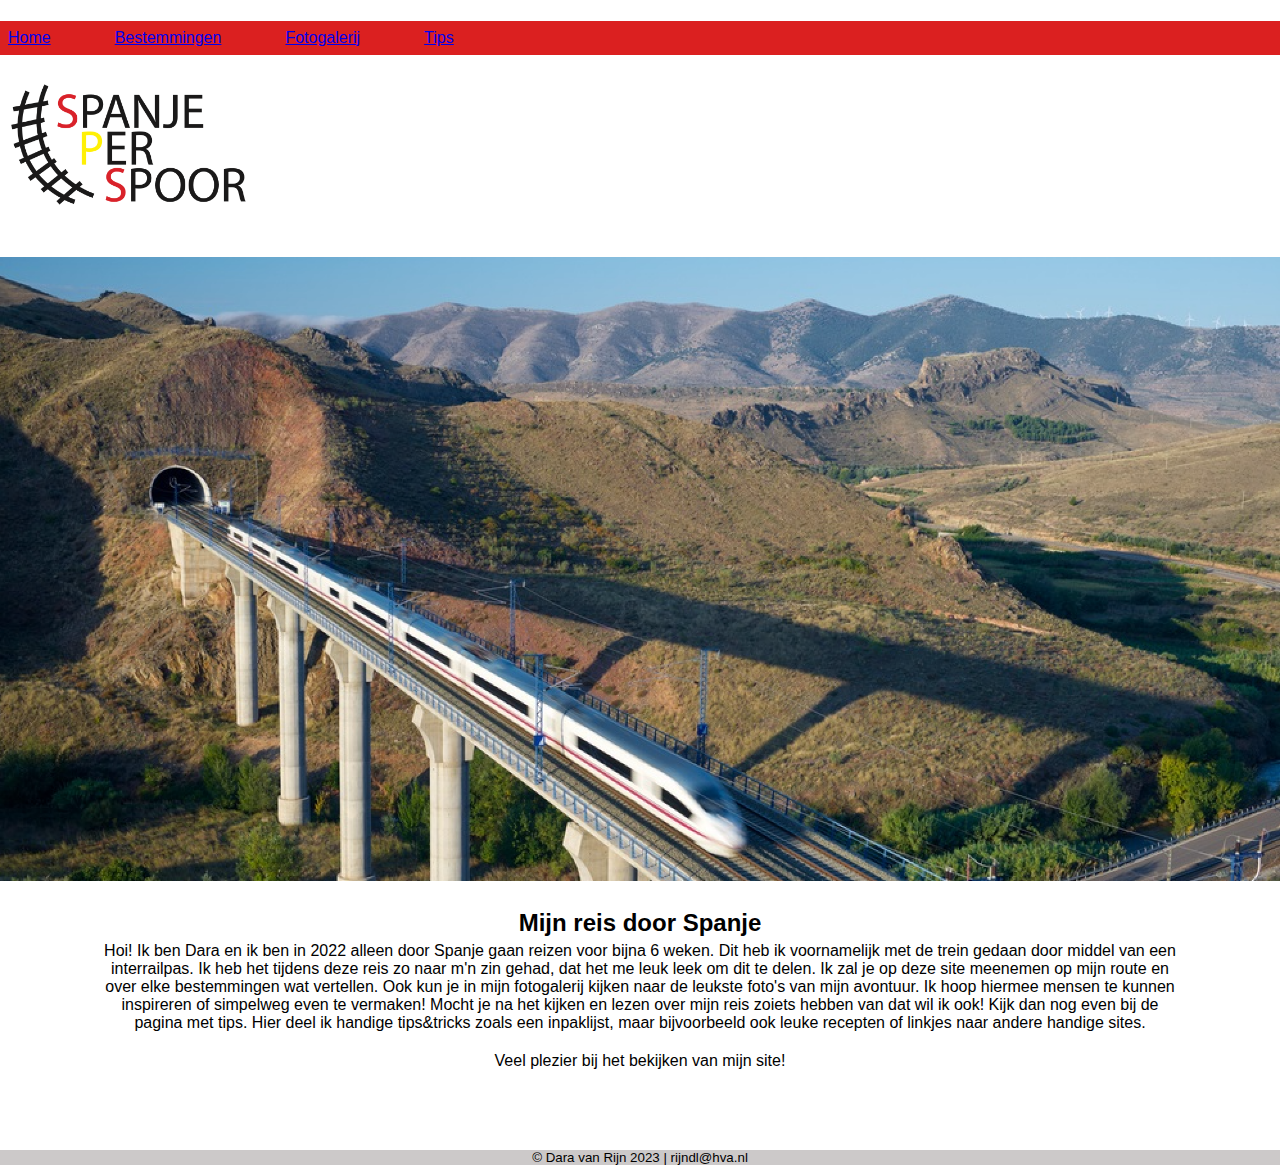
<file: index.html>
<!DOCTYPE html>
<html lang="nl">
<head>
    <meta charset="UTF-8">
    <meta name="viewport" content="width=device-width, initial-scale=1.0">
    <title>Spanje per Spoor</title>
    <link rel="stylesheet" href="./css/styles.css">
</head>

<body>
    <header>
       <nav>
            <ul>
                <li><a href="./index.html">Home</a></li>   
                <li><a href="./pages/bestemmingen.html">Bestemmingen</a></li>
                <li><a href="./pages/fotogalerij.html">Fotogalerij</a></li>
                <li><a href="./pages/tips.html">Tips</a></li>
            </ul>
       </nav>

       <img class="logo" src="./images/logo.png" alt="Logo Spanje per Spoor">
     </header>  

    <main>
        <h1 class="visually-hidden">Spanje per Spoor</h1>
        <img class="trein" src="./images/trein.png" alt="Foto trein in Spanje"> 
<!-- bron foto https://www.reisroutes.be/blog/spanje/mooiste-treinreizen-spanje/ -->

        <h2>Mijn reis door Spanje</h2>
    
        <p class="inleiding">Hoi! Ik ben Dara en ik ben in 2022 alleen door Spanje gaan reizen voor bijna 6 weken. Dit heb ik voornamelijk met de trein gedaan door middel van een interrailpas. Ik heb het tijdens deze reis zo naar m'n zin gehad, dat het me leuk leek om dit te delen. Ik zal je op deze site meenemen op mijn route en over elke bestemmingen wat vertellen. Ook kun je in mijn fotogalerij kijken naar de leukste foto's van mijn avontuur. Ik hoop hiermee mensen te kunnen inspireren of simpelweg even te vermaken! Mocht je na het kijken en lezen over mijn reis zoiets hebben van dat wil ik ook! Kijk dan nog even bij de pagina met tips. Hier deel ik handige tips&tricks zoals een inpaklijst, maar bijvoorbeeld ook leuke recepten of linkjes naar andere handige sites.</p>

        <p class="plezier">Veel plezier bij het bekijken van mijn site!</p>
    </main>  

    <footer>
        © Dara van Rijn 2023 | rijndl@hva.nl
    </footer>

</body>
</html>
</file>
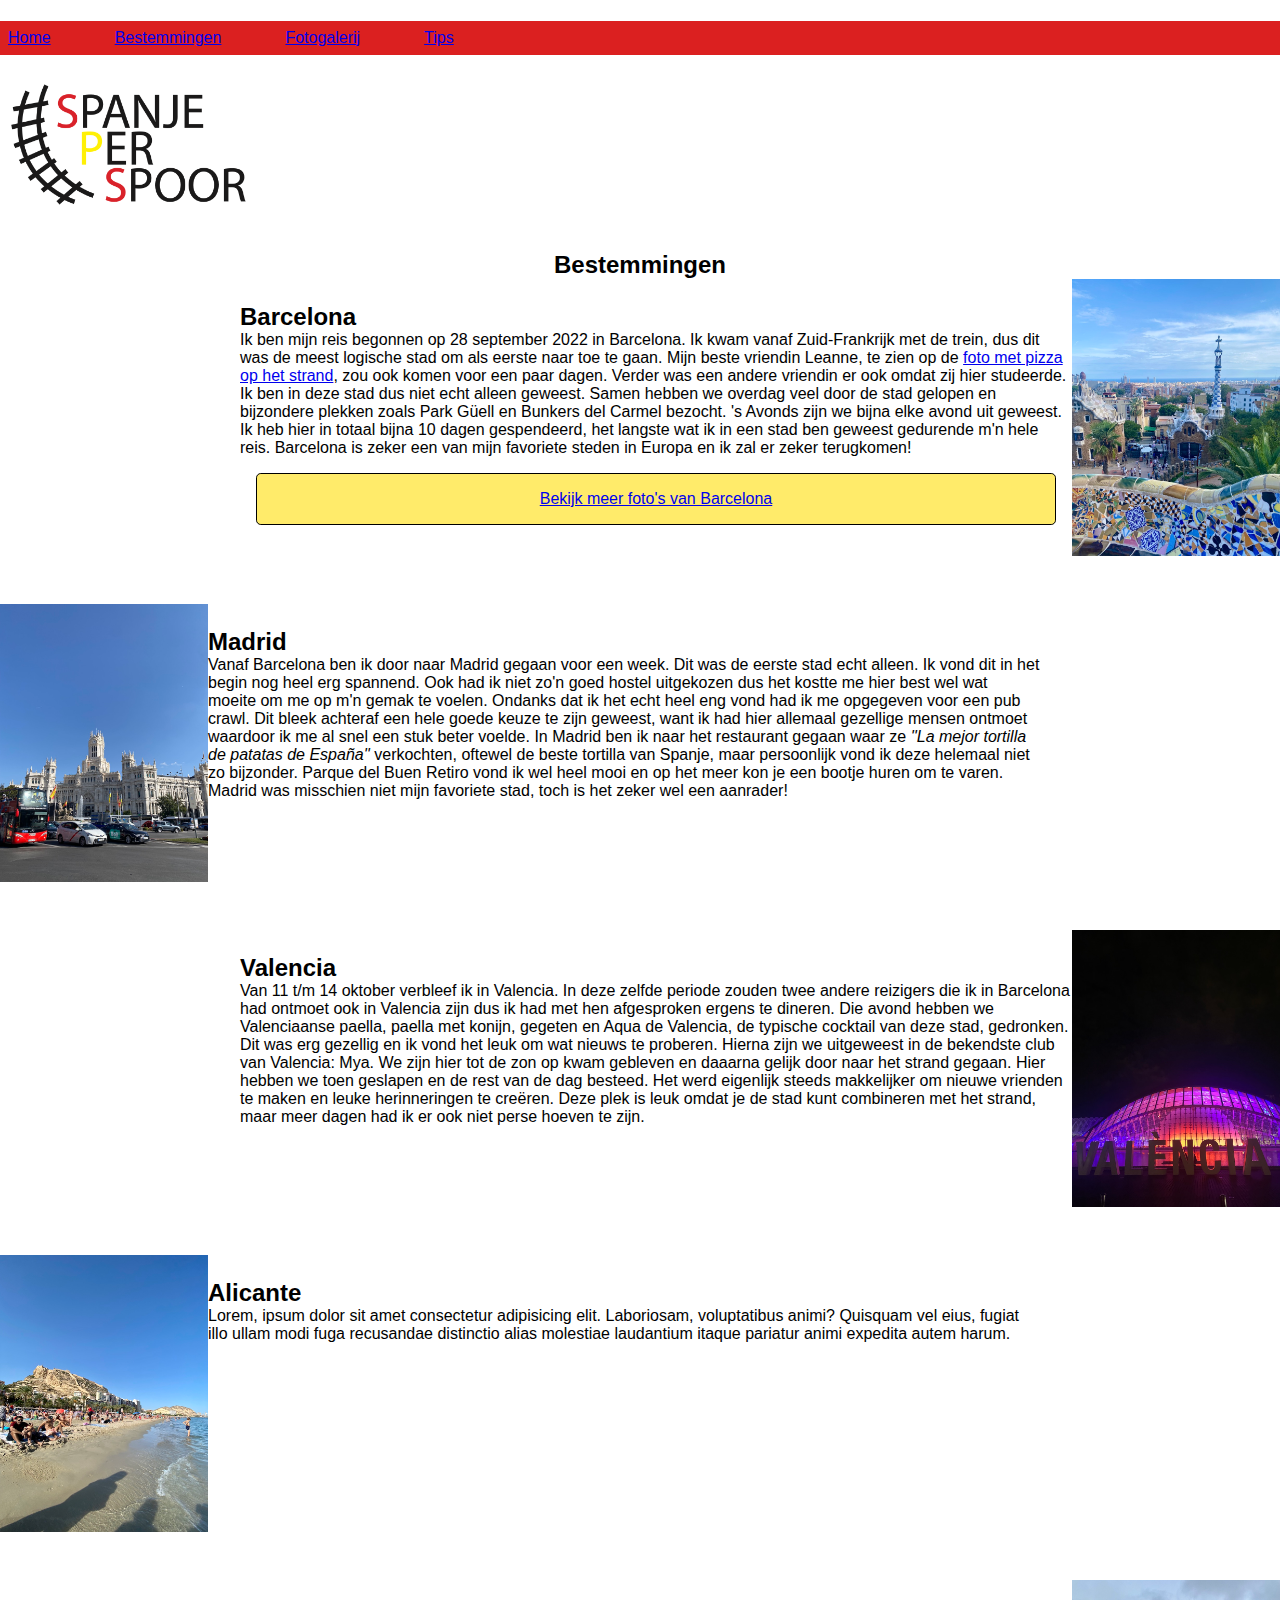
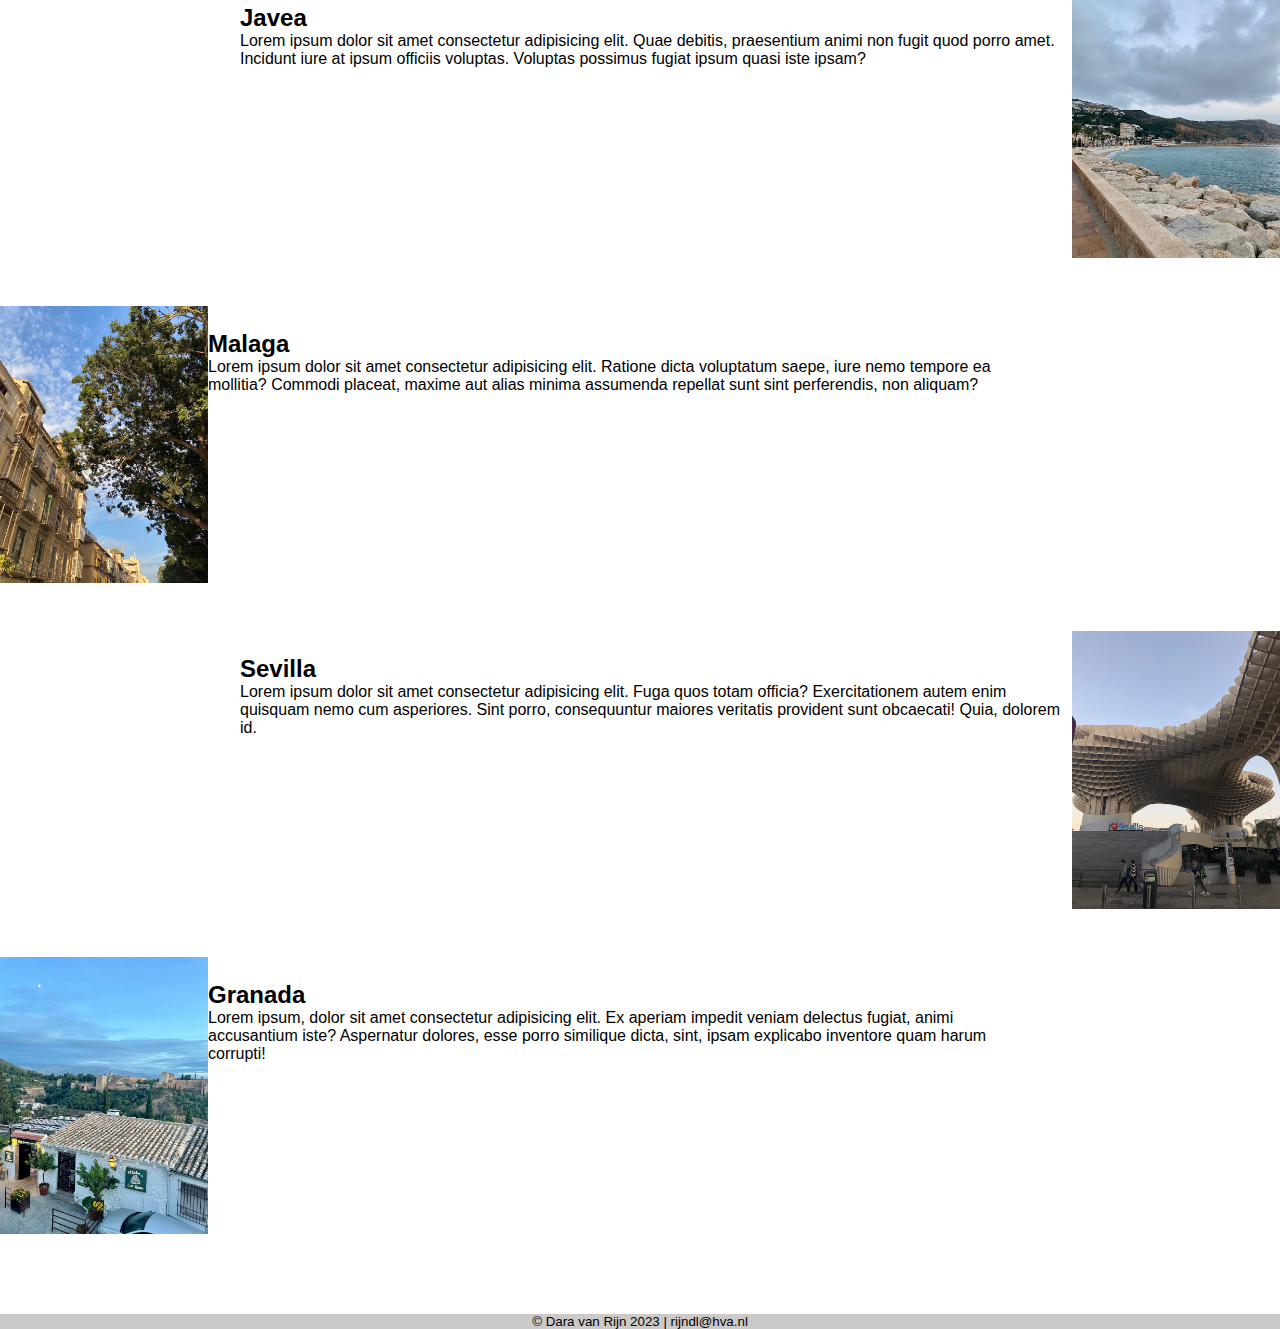
<file: pages/bestemmingen.html>
<!DOCTYPE html>
<html lang="nl">
<head>
    <meta charset="UTF-8">
    <meta name="viewport" content="width=device-width, initial-scale=1.0">
    <title>Spanje per Spoor</title>
    <link rel="stylesheet" href="../css/styles.css">
</head>

<body>
  <header>
        <nav class="banner">
            <ul>
                <li><a href="../index.html">Home</a></li>   
                <li><a href="./bestemmingen.html">Bestemmingen</a></li>
                <li><a href="./fotogalerij.html">Fotogalerij</a></li>
                <li><a href="./tips.html">Tips</a></li>
            </ul>
       </nav>

       <img class="logo" src="../images/logo.png" alt="Logo Spanje per Spoor">
  </header>

  <main>
    <h2>Bestemmingen</h2>
       
    <article>
        <img src="../images/barcelona4.jpeg" alt="">

        <div>
            <h2>Barcelona</h2>
            <p>Ik ben mijn reis begonnen op 28 september 2022 in Barcelona. Ik kwam vanaf Zuid-Frankrijk met de trein, dus dit was de meest logische stad om als eerste naar toe te gaan. Mijn beste vriendin Leanne, te zien op de <a href="./fotogalerij.html">foto met pizza op het strand</a>, zou ook komen voor een paar dagen. Verder was een andere vriendin er ook omdat zij hier studeerde. Ik ben in deze stad dus niet echt alleen geweest. Samen hebben we overdag veel door de stad gelopen en bijzondere plekken zoals Park Güell en Bunkers del Carmel bezocht. 's Avonds zijn we bijna elke avond uit geweest. Ik heb hier in totaal bijna 10 dagen gespendeerd, het langste wat ik in een stad ben geweest gedurende m'n hele reis. Barcelona is zeker een van mijn favoriete steden in Europa en ik zal er zeker terugkomen!
            </p>
            <p class="knop"><a href="./fotogalerij.html">Bekijk meer foto's van Barcelona</a></p>
        </div>

     



    </article>
    

    <article>
        <img src="../images/madrid10.jpeg" alt="">

        <div>
            <h2>Madrid</h2>
            <p>Vanaf Barcelona ben ik door naar Madrid gegaan voor een week. Dit was de eerste stad echt alleen. Ik vond dit in het begin nog heel erg spannend. Ook had ik niet zo'n goed hostel uitgekozen dus het kostte me hier best wel wat moeite om me op m'n gemak te voelen. Ondanks dat ik het echt heel eng vond had ik me opgegeven voor een pub crawl. Dit bleek achteraf een hele goede keuze te zijn geweest, want ik had hier allemaal gezellige mensen ontmoet waardoor ik me al snel een stuk beter voelde. In Madrid ben ik naar het restaurant gegaan waar ze <em>''La mejor tortilla de patatas de España''</em> verkochten, oftewel de beste tortilla van Spanje, maar persoonlijk vond ik deze helemaal niet zo bijzonder. Parque del Buen Retiro vond ik wel heel mooi en op het meer kon je een bootje huren om te varen. Madrid was misschien niet mijn favoriete stad, toch is het zeker wel een aanrader!
            </p>
        </div>
    </article>



    <article>
        <img src="../images/valencia2.jpeg" alt="">

        <div>
            <h2>Valencia</h2>
            <p>Van 11 t/m 14 oktober verbleef ik in Valencia. In deze zelfde periode zouden twee andere reizigers die ik in Barcelona had ontmoet ook in Valencia zijn dus ik had met hen afgesproken ergens te dineren. Die avond hebben we Valenciaanse paella, paella met konijn, gegeten en Aqua de Valencia, de typische cocktail van deze stad, gedronken. Dit was erg gezellig en ik vond het leuk om wat nieuws te proberen. Hierna zijn we uitgeweest in de bekendste club van Valencia: Mya. We zijn hier tot de zon op kwam gebleven en daaarna gelijk door naar het strand gegaan. Hier hebben we toen geslapen en de rest van de dag besteed. Het werd eigenlijk steeds makkelijker om nieuwe vrienden te maken en leuke herinneringen te creëren. Deze plek is leuk omdat je de stad kunt combineren met het strand, maar meer dagen had ik er ook niet perse hoeven te zijn.</p>
        </div>
        </article>

    <article>
        <img src="../images/alicante1.jpeg" alt="">

        <div>
            <h2>Alicante</h2>
            <p>Lorem, ipsum dolor sit amet consectetur adipisicing elit. Laboriosam, voluptatibus animi? Quisquam vel eius, fugiat illo ullam modi fuga recusandae distinctio alias molestiae laudantium itaque pariatur animi expedita autem harum.
            </p>
        </div>  
        </article>

    <article> 
        <img src="../images/javea10.jpeg" alt="">
       
        <div>
            <h2>Javea</h2>
            <p>Lorem ipsum dolor sit amet consectetur adipisicing elit. Quae debitis, praesentium animi non fugit quod porro amet. Incidunt iure at ipsum officiis voluptas. Voluptas possimus fugiat ipsum quasi iste ipsam?</p>
        </div>
    </article>

    <article>
        <img src="../images/malaga10.jpeg" alt="">

        <div>
            <h2>Malaga</h2>
            <p>Lorem ipsum dolor sit amet consectetur adipisicing elit. Ratione dicta voluptatum saepe, iure nemo tempore ea mollitia? Commodi placeat, maxime aut alias minima assumenda repellat sunt sint perferendis, non aliquam?</p>
        </div>
    </article>

    <article>
        <img src="../images/sevilla10.jpeg" alt="">

        <div>
            <h2>Sevilla</h2>
            <p>Lorem ipsum dolor sit amet consectetur adipisicing elit. Fuga quos totam officia? Exercitationem autem enim quisquam nemo cum asperiores. Sint porro, consequuntur maiores veritatis provident sunt obcaecati! Quia, dolorem id.</p>
        </div>
    </article>

    <article>
        <img src="../images/granada10.jpg" alt="">

        <div>
            <h2>Granada</h2>
            <p>Lorem ipsum, dolor sit amet consectetur adipisicing elit. Ex aperiam impedit veniam delectus fugiat, animi accusantium iste? Aspernatur dolores, esse porro similique dicta, sint, ipsam explicabo inventore quam harum corrupti!</p>
        </div>
    </article>
  </main>

  <footer>
        © Dara van Rijn 2023 | rijndl@hva.nl
  </footer>

</body>
</html>
</file>
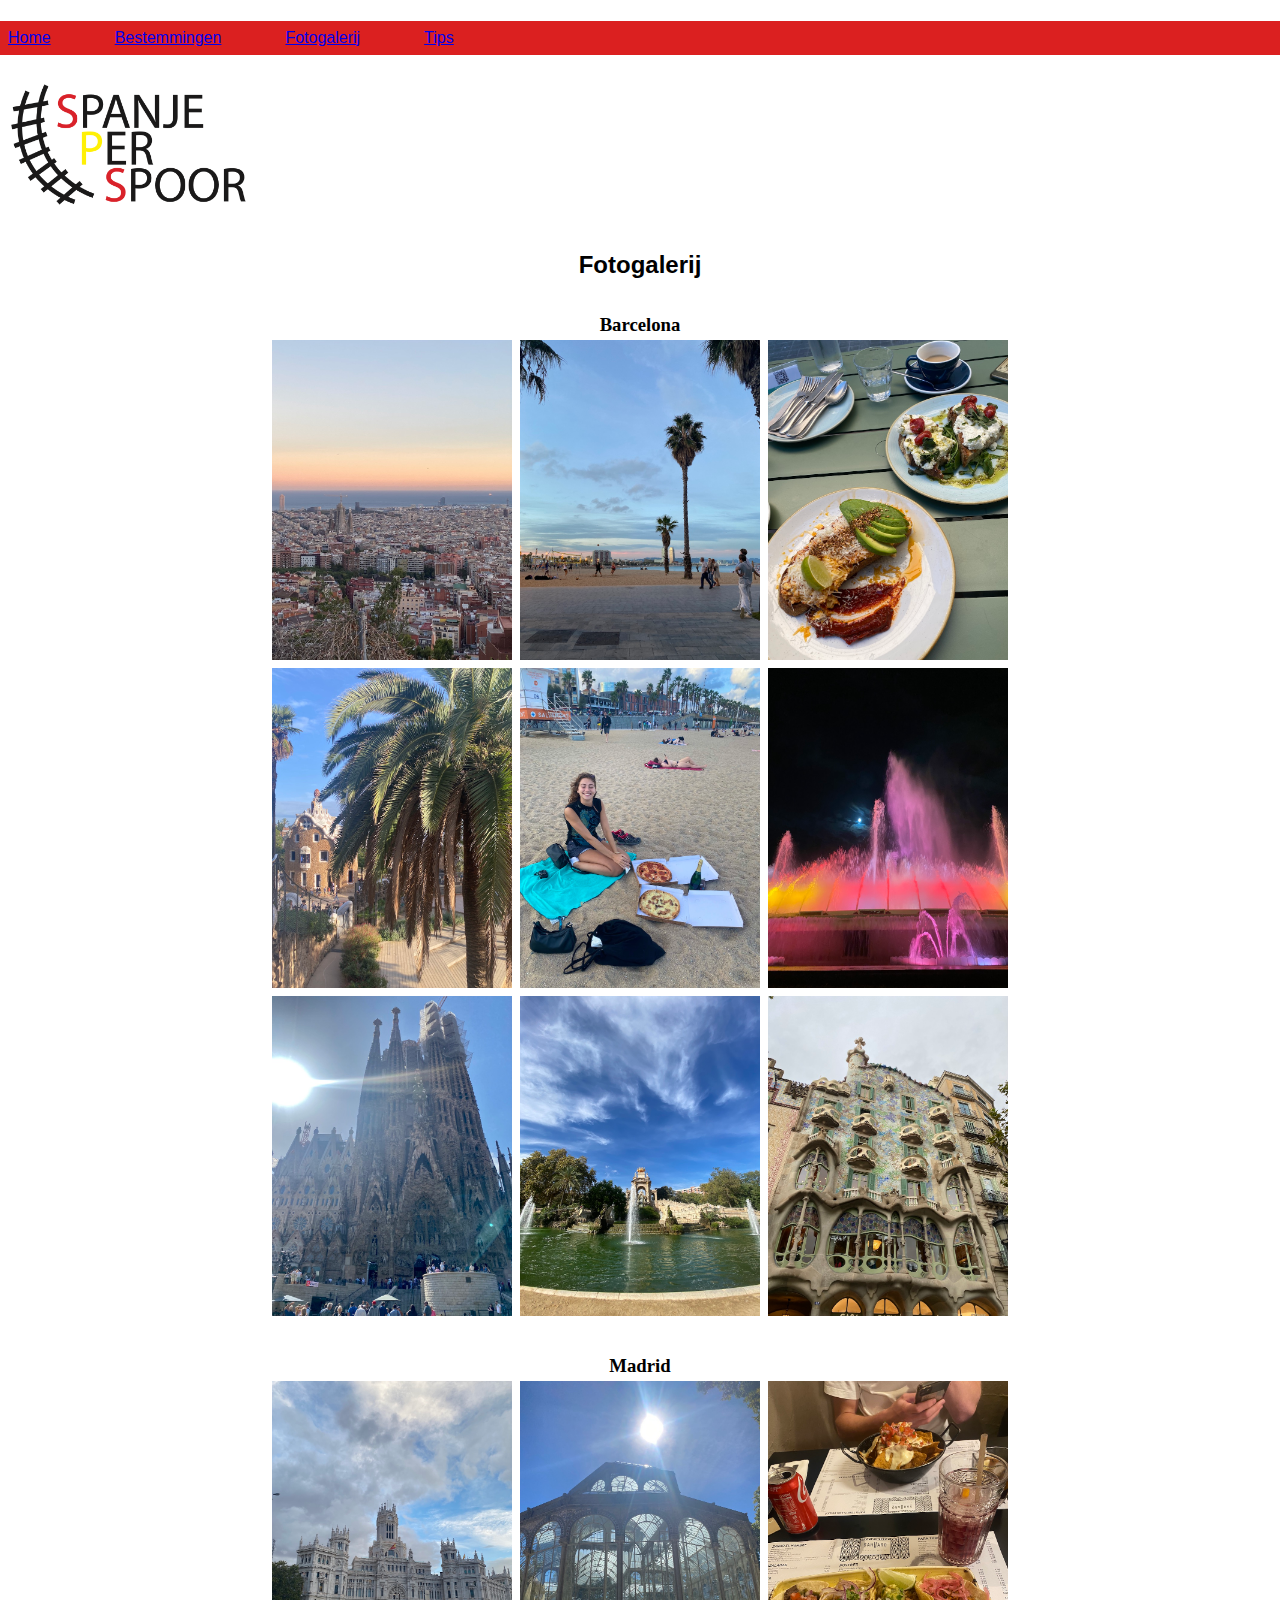
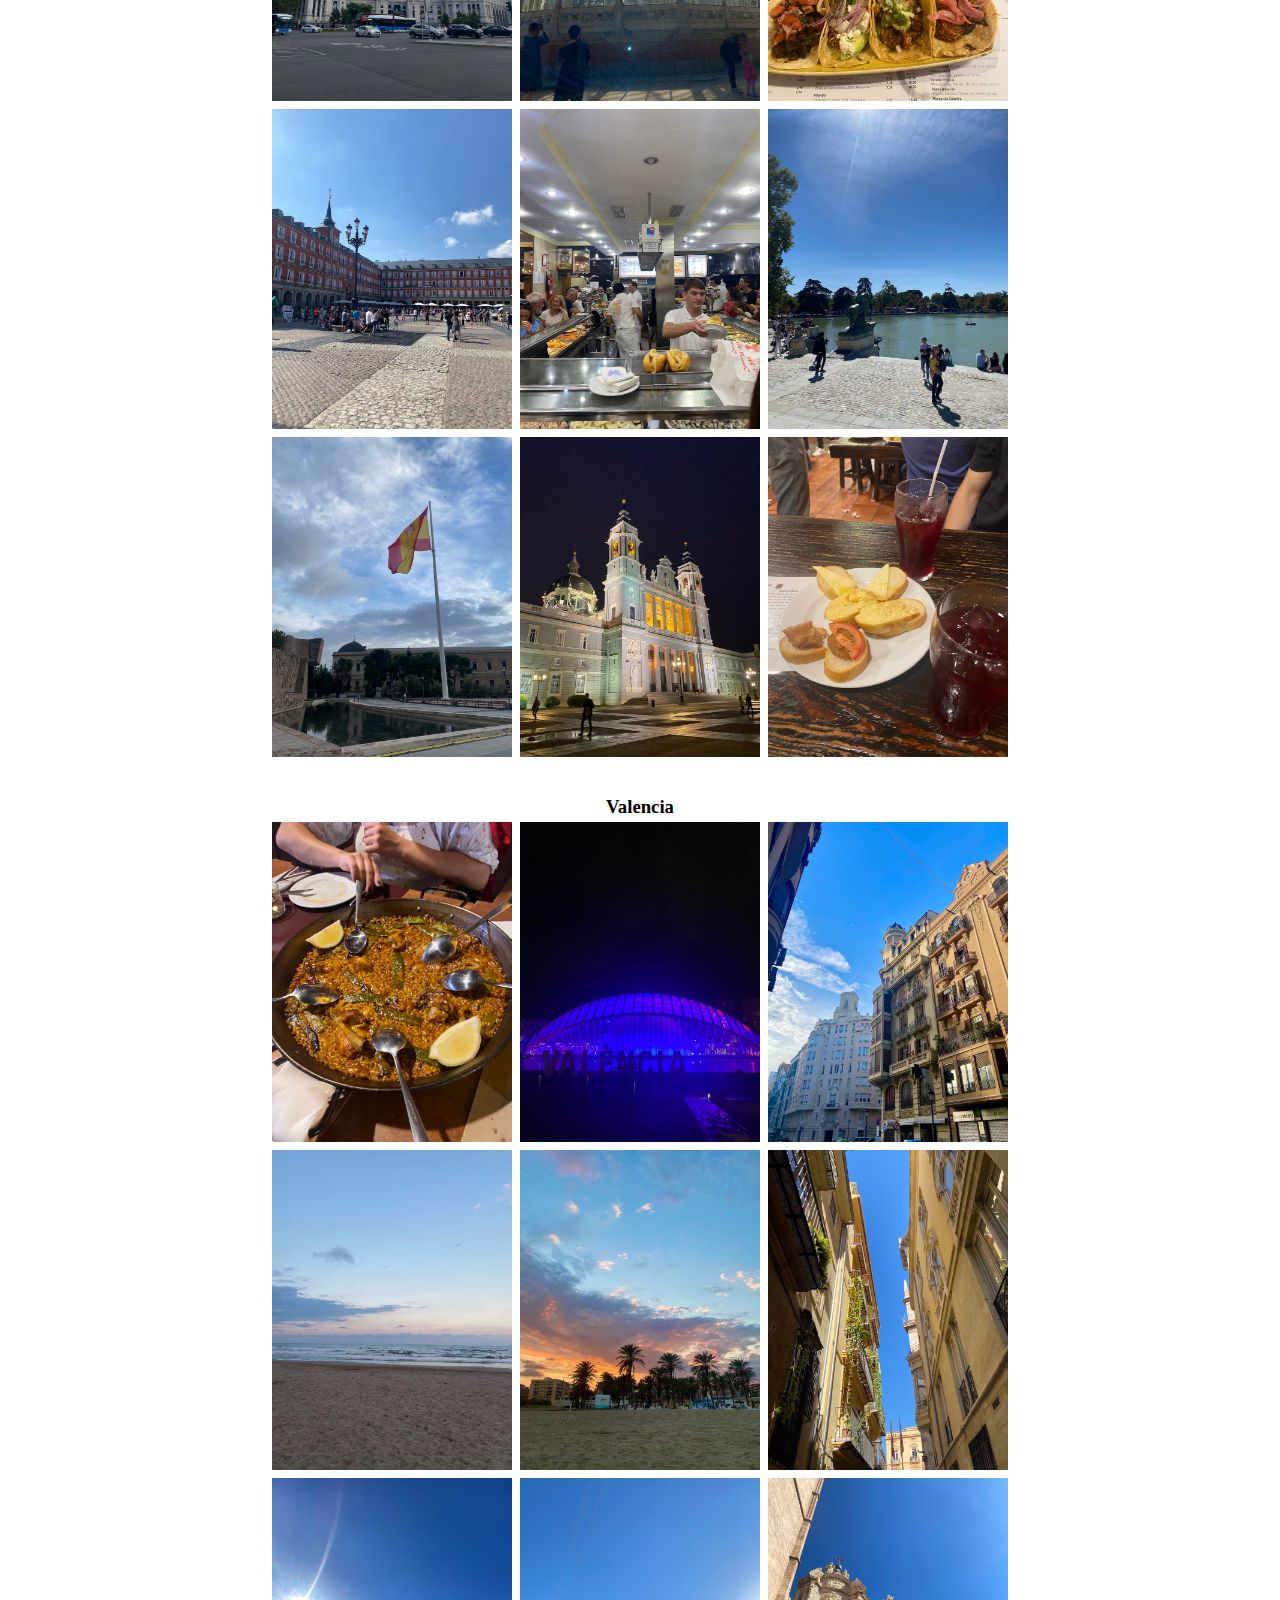
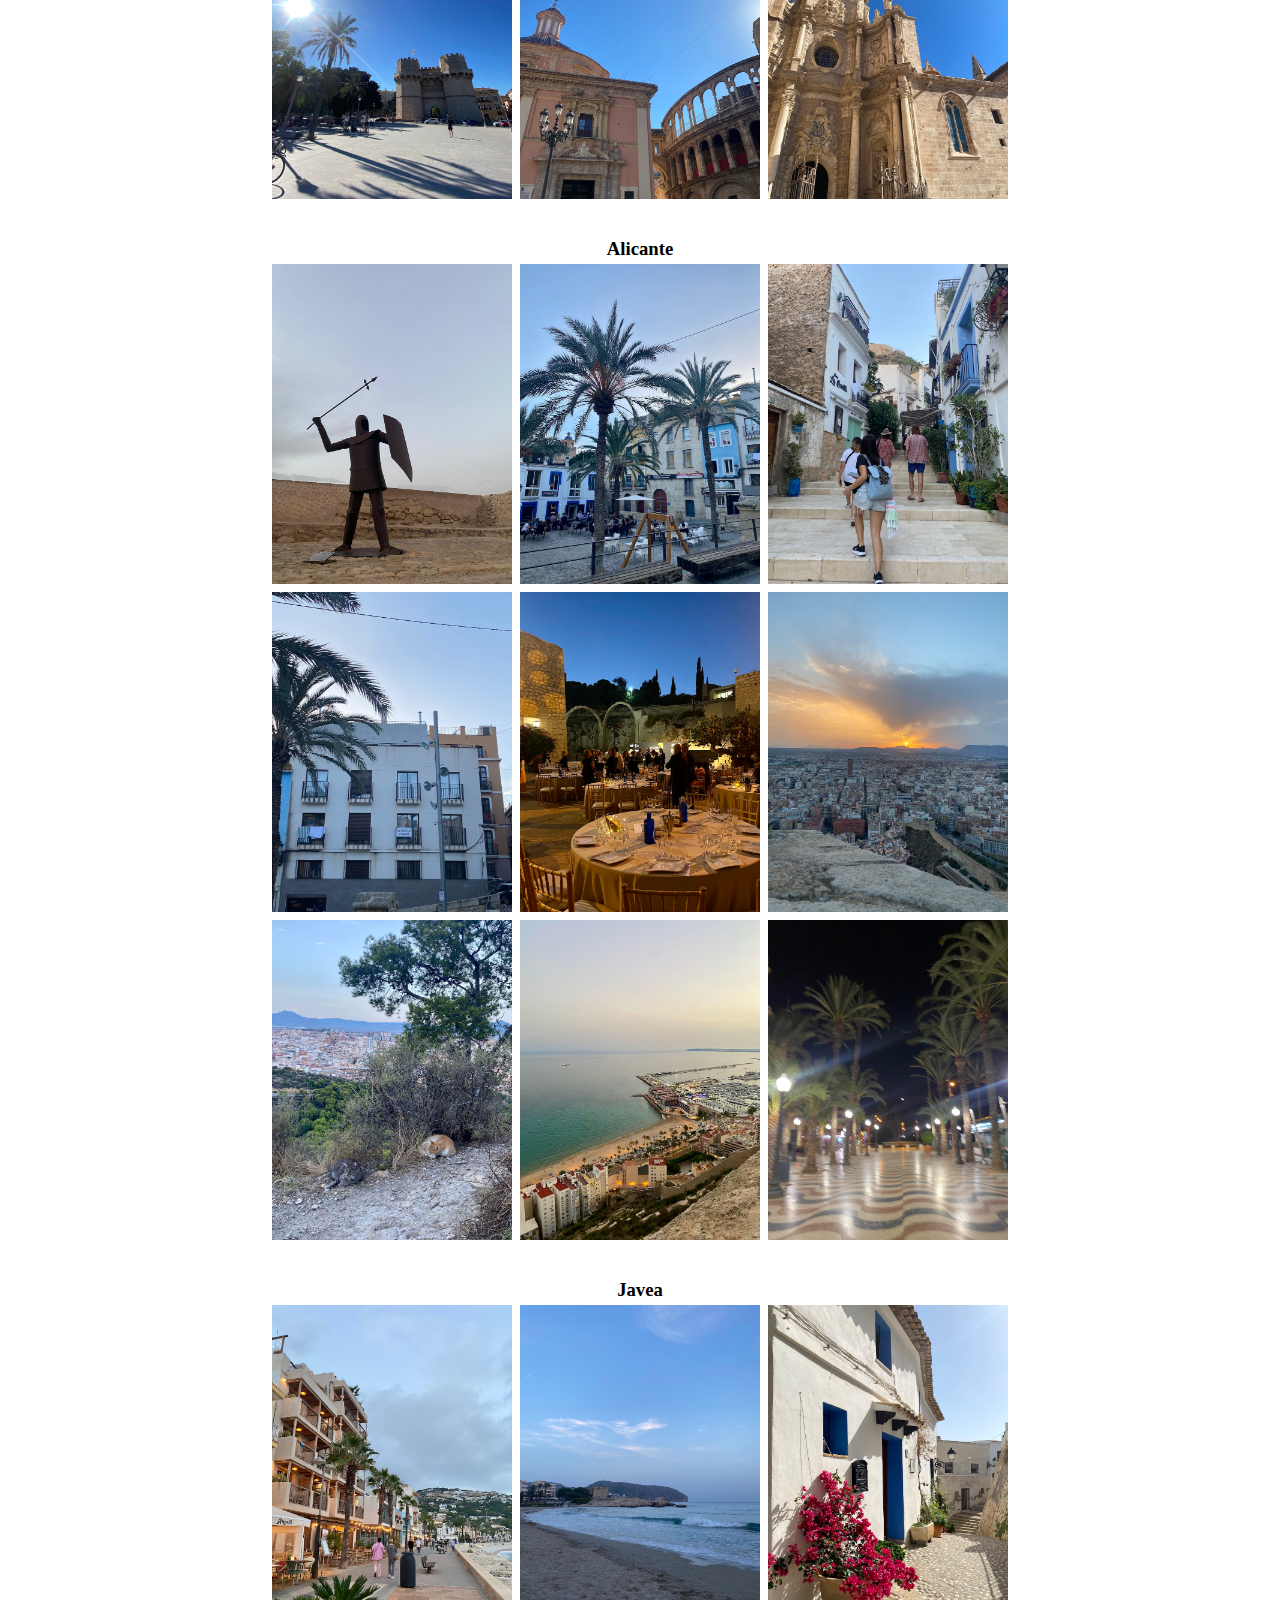
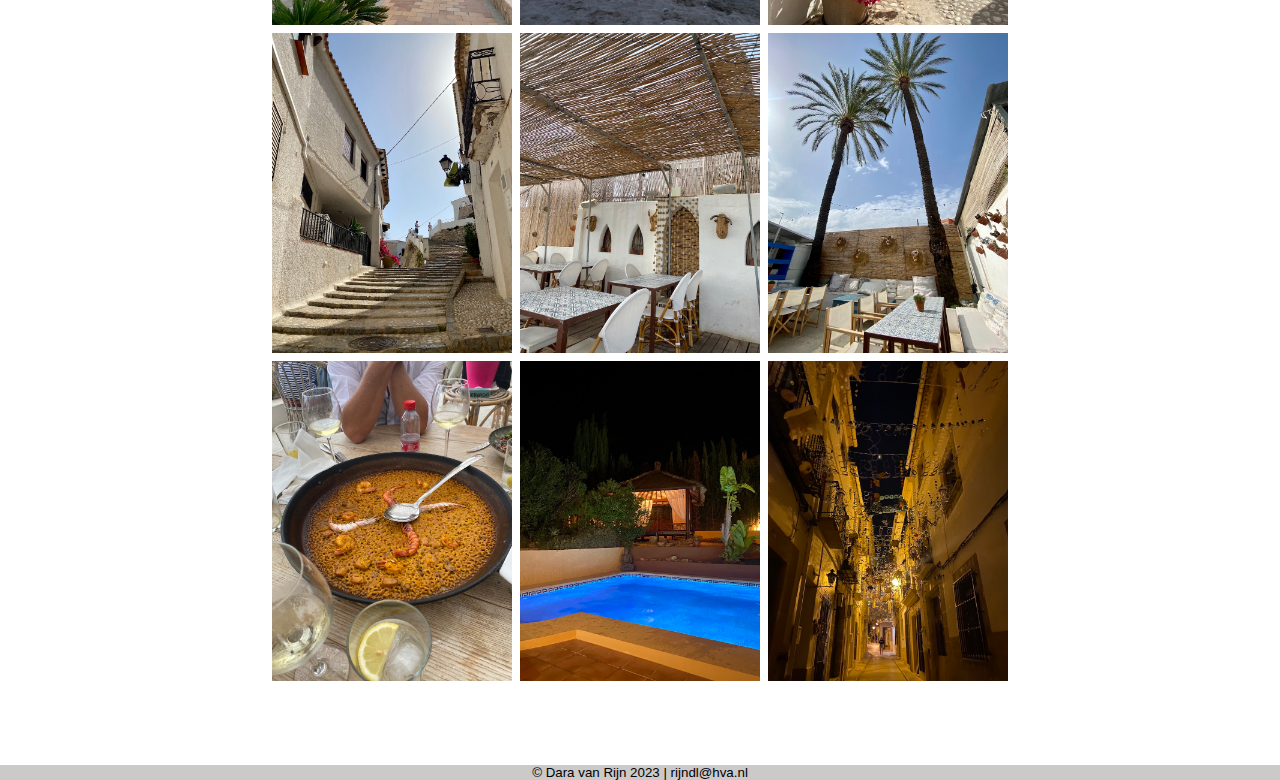
<file: pages/fotogalerij.html>
<!DOCTYPE html>
<html lang="nl">
<head>
    <meta charset="UTF-8">
    <meta name="viewport" content="width=device-width, initial-scale=1.0">
    <title>Spanje per Spoor</title>
    <link rel="stylesheet" href="../css/styles.css">
</head>

<body class="fotogalerij">
    <header>
        <nav>
            <ul>
                <li class="galerij"><a href="../index.html">Home</a></li>   
                <li class="galerij"><a href="./bestemmingen.html">Bestemmingen</a></li>
                <li class="galerij"><a href="./fotogalerij.html">Fotogalerij</a></li>
                <li class="galerij"><a href="./tips.html">Tips</a></li>
            </ul>
       </nav>

       <img class="logo" src="../images/logo.png" alt="Logo Spanje per Spoor">
    </header>
    
    <main> 
        <h2>Fotogalerij</h2> 

        <section>
            <h3>Barcelona</h3>
            
            <div>
                <!-- VERGEET DE ALT NIET!!!!!!!!!!!!!!!!!! -->
                <img src="../images/barcelona1.jpeg" alt="Foto uitzicht Barcelona">
                <img src="../images/barcelona2.jpeg" alt="Foto uitzicht Barcelona">
                <img src="../images/barcelona3.jpeg" alt="Foto uitzicht Barcelona">
                <img src="../images/barcelona10.jpeg" alt="Foto uitzicht Barcelona">
                <img src="../images/barcelona5.jpeg" alt="Foto uitzicht Barcelona">
                <img src="../images/barcelona6.jpeg" alt="Foto uitzicht Barcelona">
                <img src="../images/barcelona7.jpeg" alt="Foto uitzicht Barcelona">
                <img src="../images/barcelona8.jpeg" alt="Foto uitzicht Barcelona">
                <img src="../images/barcelona9.jpeg" alt="Foto">
            </div>
        </section>
    
        
        <section>
            <h3>Madrid</h3>

            <div>
                <img src="../images/madrid1.jpeg" alt="">
                <img src="../images/madrid2.jpeg" alt="">
                <img src="../images/madrid3.jpeg" alt="">
                <img src="../images/madrid4.jpeg" alt="">
                <img src="../images/madrid5.jpeg" alt="">
                <img src="../images/madrid6.jpeg" alt="">
                <img src="../images/madrid7.jpeg" alt="">
                <img src="../images/madrid8.jpeg" alt="">
                <img src="../images/madrid9.jpeg" alt="">
            </div>

        </section>

        <section>
            <h3>Valencia</h3>

            <div>
                <img src="../images/valencia1.jpeg" alt="">
                <img src="../images/valencia10.jpeg" alt="">
                <img src="../images/valencia3.jpeg" alt="">
                <img src="../images/valencia4.jpeg" alt="">
                <img src="../images/valencia5.jpeg" alt="">
                <img src="../images/valencia6.jpeg" alt="">
                <img src="../images/valencia7.jpeg" alt="">
                <img src="../images/valencia8.jpeg" alt="">
                <img src="../images/valencia9.jpeg" alt="">
            </div>

        </section>

        <section>
            <h3>Alicante</h3>

            <div>
                <img src="../images/alicante10.jpeg" alt="">
                <img src="../images/alicante2.jpeg" alt="">
                <img src="../images/alicante3.jpeg" alt="">
                <img src="../images/alicante4.jpeg" alt="">
                <img src="../images/alicante5.jpeg" alt="">
                <img src="../images/alicante6.jpeg" alt="">
                <img src="../images/alicante7.jpeg" alt="">
                <img src="../images/alicante8.jpeg" alt="">
                <img src="../images/alicante9.jpeg" alt="">
            </div>

        </section>

        <section>
            <h3>Javea</h3>

            <div>
                <img src="../images/javea1.jpeg" alt="">
                <img src="../images/javea4.jpeg" alt="">
                <img src="../images/javea3.jpeg" alt="">
                <img src="../images/javea2.jpeg" alt="">
                <img src="../images/javea5.jpeg" alt="">
                <img src="../images/javea7.jpeg" alt="">
                <img src="../images/javea6.jpeg" alt="">
                <img src="../images/javea8.jpeg" alt="">
                <img src="../images/javea9.jpeg" alt="">
            </div>

        </section>

        



    </main>

    <footer>
        © Dara van Rijn 2023 | rijndl@hva.nl
    </footer>

</body>
</html>
</file>
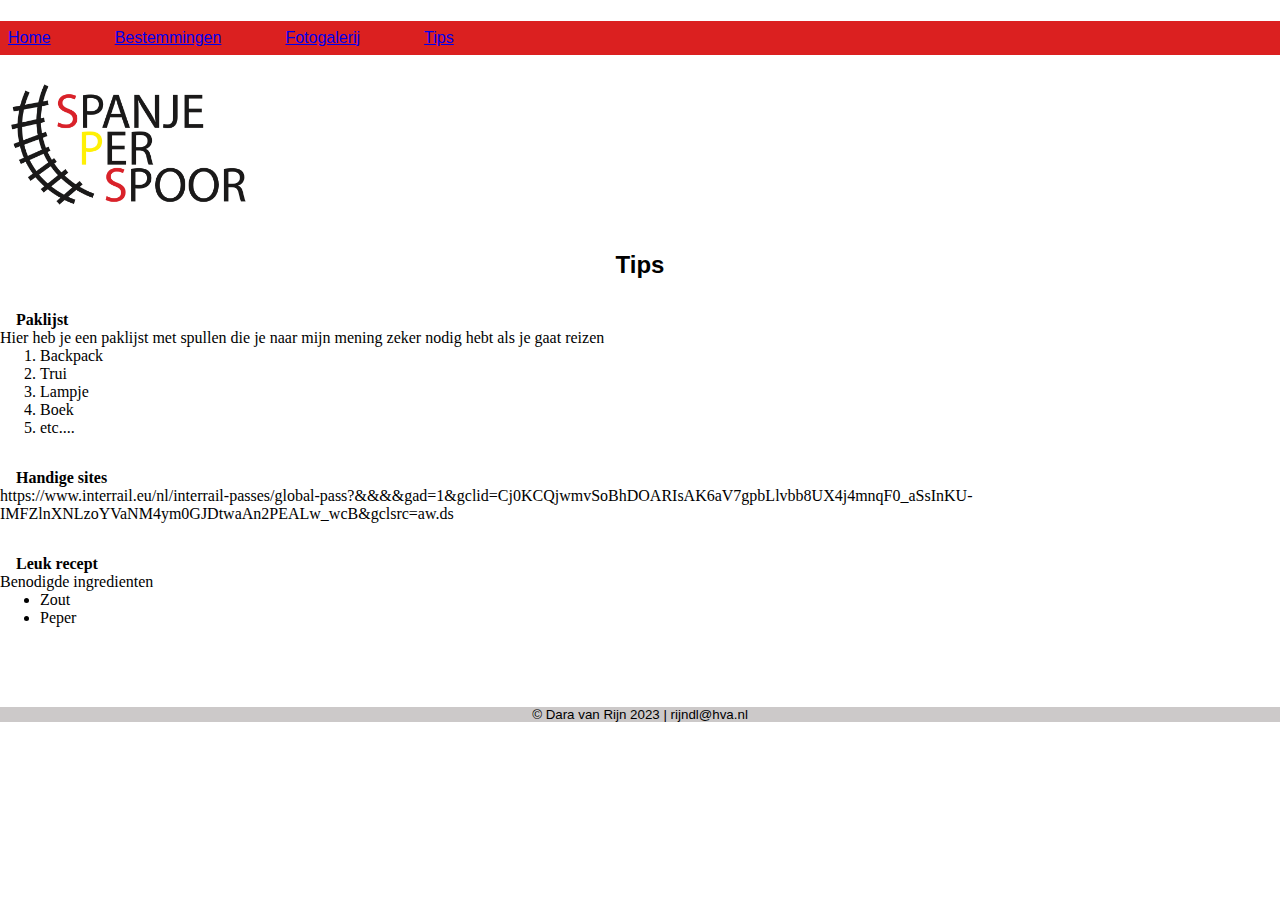
<file: pages/tips.html>
<!DOCTYPE html>
<html lang="nl">
<head>
    <meta charset="UTF-8">
    <meta name="viewport" content="width=device-width, initial-scale=1.0">
    <title>Spanje per Spoor</title>
    <link rel="stylesheet" href="../css/styles.css">
</head>

<body>
    <header>
        <nav>
            <ul>
                <li><a href="../index.html">Home</a></li>   
                <li><a href="./bestemmingen.html">Bestemmingen</a></li>
                <li><a href="./fotogalerij.html">Fotogalerij</a></li>
                <li><a href="./tips.html">Tips</a></li>
            </ul>
       </nav>

       <img class="logo" src="../images/logo.png" alt="Logo Spanje per Spoor">

    </header>

    <main>
        <h2>Tips</h2>

        <section>
            <h4>Paklijst</h4>
            <p>Hier heb je een paklijst met spullen die je naar mijn mening zeker nodig hebt als je gaat reizen </p>
                <ol>
                    <li>Backpack</li>
                    <li>Trui</li>
                    <li>Lampje</li>
                    <li>Boek</li>
                    <li>etc....</li>
                </ol>
        </section>

        <section>
            <h4>Handige sites</h4>
            <p>https://www.interrail.eu/nl/interrail-passes/global-pass?&&&&gad=1&gclid=Cj0KCQjwmvSoBhDOARIsAK6aV7gpbLlvbb8UX4j4mnqF0_aSsInKU-IMFZlnXNLzoYVaNM4ym0GJDtwaAn2PEALw_wcB&gclsrc=aw.ds</p>
        </section>

        <section>
            <h4>Leuk recept</h4>
            <p>Benodigde ingredienten</p>
                <ul>
                    <li>Zout</li>
                    <li>Peper</li>
                </ul>
        </section>

    </main>

    <footer>
        © Dara van Rijn 2023 | rijndl@hva.nl
    </footer>
    
</body>
</html>
</file>
<file: css/styles.css>
*{
    margin: 0;
}

/* We mogen geen px gebruiken, maar dit had de andere docent zo gegeven, dus ik weet niet of ik dat moest aanpassen of niet  */
.visually-hidden {
    clip: rect(0 0 0 0);
    clip-path: inset(50%);
    height: 1px;
    overflow: hidden;
    position: absolute;
    white-space: nowrap;
    width: 1px;
  }

header ul{
    display: flex;
    justify-content: flex-start;
    gap: 4em;
    background-color: rgb(219, 32, 32);
    padding: 0.5em;
    margin-top: 1.3em;
    list-style-type: none;
    font-family: sans-serif;  
}

.logo{
    margin-top: 0.8em;
}

.trein{
    max-width: 100%;
    margin-top: 1.9em;
}


main h2{
    text-align: center;
    font-family: sans-serif;
    margin-top: 1em;
}



.inleiding{
    font-family: sans-serif;
    margin-left: 100px;
    margin-right: 100px;
    margin-top: 5px;
    margin-bottom: 20px;
    text-align: center;
}

.plezier{
    font-family: sans-serif;
    text-align: center;
}

article{
    font-family: sans-serif;
    margin-bottom: 3em;
    display: flex;
}

.knop{
  margin: 1em;  
  background-color: #ffeb6a;
  padding: 1em;
  text-align: center;
  border: 0.1em solid #000000;
  border-radius: 0.3em;
}


article div h2{
    text-align: start;
}


article:nth-of-type(odd) {
    flex-direction: row-reverse;
    margin-left: 15em;
}

article:nth-of-type(even){
    margin-right: 15em;
}


img {
    max-width: 20%;
}

h3{
    margin-top: 35px;
    text-align: center;
}


.fotogalerij section div {
    display: flex;
    flex-wrap: wrap;
    justify-content: center;
    max-width: 50em;
    margin: auto;
}

.fotogalerij main section div img {
    width: 15em;
    max-width: none;
    margin: .25em;
}

h4{
    margin-left: 1em;
    margin-top: 2em;
}


footer{
    font-family: sans-serif;
    font-size: smaller;
    text-align: center;
    margin-top: 6em;
    background-color: rgb(204, 201, 201);
}
</file>
